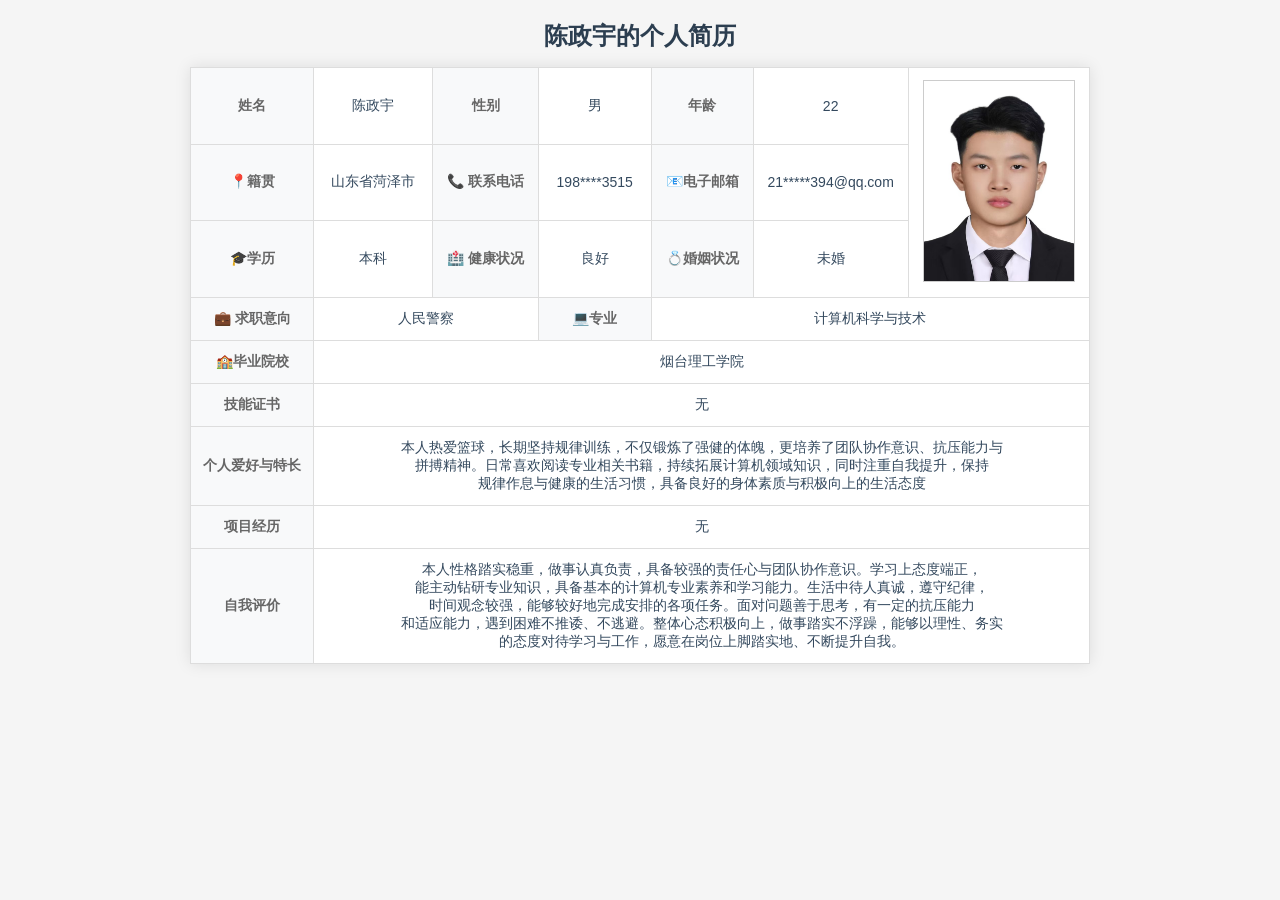
<file: index.html>
<!DOCTYPE html>
<html lang="zh-CN">
<head>
    <meta charset="UTF-8">
    <link rel="stylesheet" href="Lab3-126-陈政宇-style.css">
    <meta name="viewport" content="width=device-width, initial-scale=1.0">
    <title>个人简历</title>
</head>
<body>
    <table>
        <caption>陈政宇的个人简历</caption>
        <tr>
            <td class="header">姓名</td>
            <td class="content">陈政宇</td>
            <td class="header">性别</td>
            <td class="content">男</td>
            <td class="header">年龄</td>
            <td class="content">22</td>
            <td rowspan="3" class="photo">
                <img src="图片1.jpg" alt="个人照片" width="150" height="200" style="border:1px solid #ccc;">
            </td>
        </tr>
        <tr>
            <td class="header">📍籍贯</td>
            <td class="content">山东省菏泽市</td>
            <td class="header">📞 联系电话</td>
            <td class="content">198****3515</td>
            <td class="header">📧电子邮箱</td>
            <td class="content">21*****394@qq.com</td>
        </tr>
        <tr>
            <td class="header">🎓学历</td>
            <td class="content">本科</td>
            <td class="header">🏥 健康状况</td>
            <td class="content">良好</td>
            <td class="header">💍婚姻状况</td>
            <td class="content">未婚</td>
        </tr>
        <tr>
            <td class="header">💼 求职意向</td>
            <td colspan="2" class="content">人民警察</td>
            <td class="header">💻专业</td>
            <td colspan="3" class="content">计算机科学与技术</td>
        </tr>
        <tr>
            <td class="header">🏫毕业院校</td>
            <td colspan="6" class="content">烟台理工学院</td>
        </tr>
        <tr>
            <td class="header">技能证书</td>
            <td colspan="6" class="content">无</td>
        </tr>
        <tr>
            <td class="header">个人爱好与特长</td>
            <td colspan="6" class="content">本人热爱篮球，长期坚持规律训练，不仅锻炼了强健的体魄，更培养了团队协作意识、抗压能力与</br>拼搏精神。日常喜欢阅读专业相关书籍，持续拓展计算机领域知识，同时注重自我提升，保持</br>规律作息与健康的生活习惯，具备良好的身体素质与积极向上的生活态度</td>
        </tr>
        <tr>
            <td class="header">项目经历</td>
            <td colspan="6" class="content">无</td>
        </tr>
        <tr>
            <td class="header">自我评价</td>
            <td colspan="6" class="content">本人性格踏实稳重，做事认真负责，具备较强的责任心与团队协作意识。学习上态度端正，</br>能主动钻研专业知识，具备基本的计算机专业素养和学习能力。生活中待人真诚，遵守纪律，</br>时间观念较强，能够较好地完成安排的各项任务。面对问题善于思考，有一定的抗压能力</br>和适应能力，遇到困难不推诿、不逃避。整体心态积极向上，做事踏实不浮躁，能够以理性、务实</br>的态度对待学习与工作，愿意在岗位上脚踏实地、不断提升自我。</td>
        </tr>
    </table>
</body>
</html>
</file>
<file: Lab3-126-陈政宇-style.css>
body {
    font-family: "Microsoft YaHei", Arial, sans-serif;
    background-color: #f5f5f5;
    display: flex;
    justify-content: center;
    padding: 20px;
    margin: 0;
}

table {
    border-collapse: collapse;
    background-color: #ffffff;
    box-shadow: 0 0 15px rgba(0,0,0,0.1);
    width: 900px;
}

caption {
    font-size: 24px;
    font-weight: bold;
    margin-bottom: 15px;
    color: #2c3e50;
    text-align: center;
}

td {
    border: 1px solid #ddd;
    padding: 12px;
    font-size: 14px;
    color: #34495e;
    text-align: center;
    vertical-align: middle;
    white-space: nowrap; 
}

td.header {
    background-color: #f8f9fa;
    font-weight: bold;
    color: #666666;
    width: 100px; 
}
td.content {
    width: 150px; 
    text-align: center;
    white-space: nowrap;
}
td.photo {
    width: 180px;
    vertical-align: middle;
    white-space: normal; 
}
td[colspan="5"] {
    white-space: normal;
    text-align: left; 
    line-height: 1.6;
}
</file>
